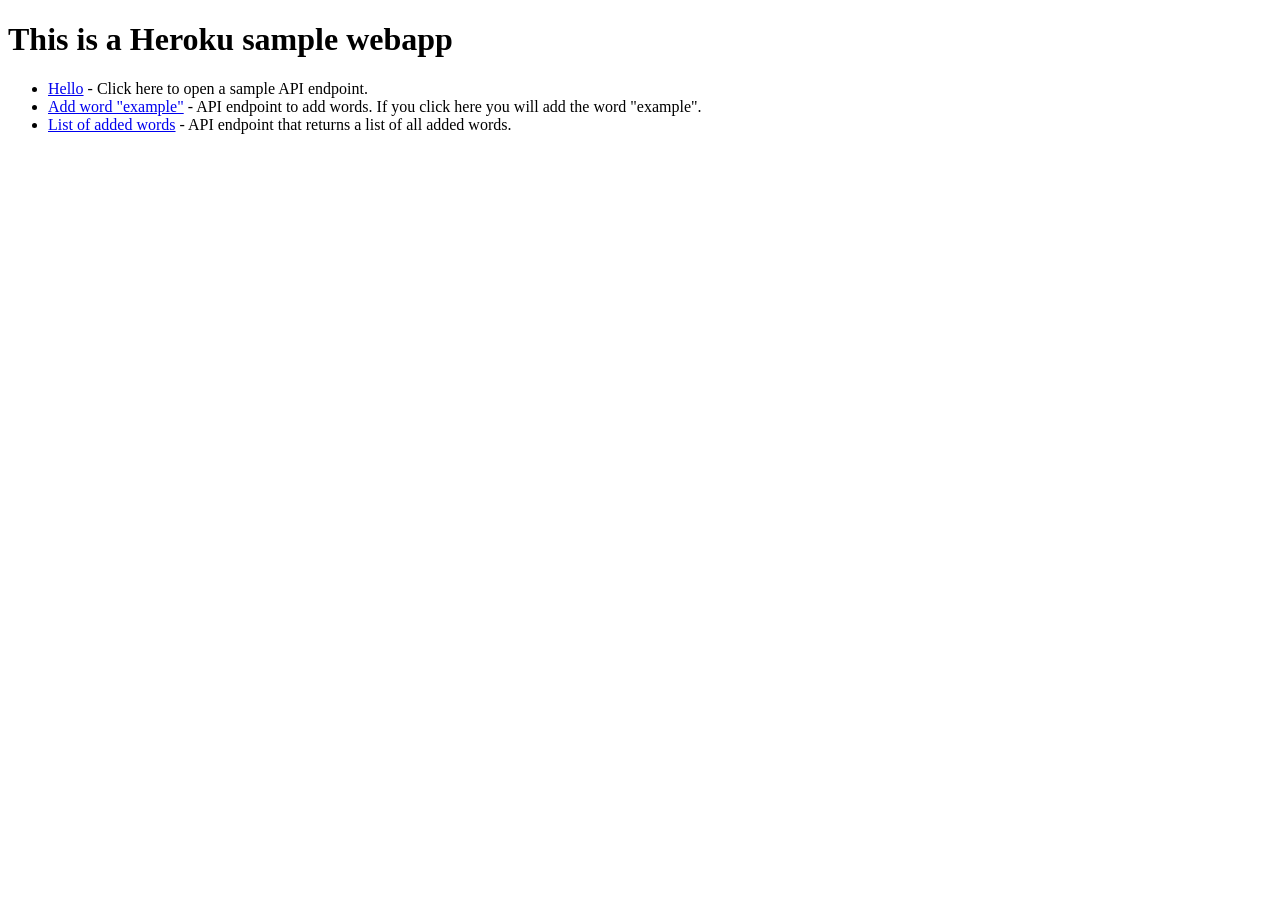
<file: src/main/resources/public/index.html>
<!doctype html>
<html lang="en">
<head>
    <meta charset="UTF-8">
    <meta name="viewport"
          content="width=device-width, user-scalable=no, initial-scale=1.0, maximum-scale=1.0, minimum-scale=1.0">
    <meta http-equiv="X-UA-Compatible" content="ie=edge">

    <title>Heroku Sample App</title>
</head>
<body>

<h1>This is a Heroku sample webapp</h1>

<ul>
    <li>
        <a href="/api/hello">Hello</a> - Click here to open a sample API endpoint.
    </li>
    <li>
        <a href="/api/insert?word=example">Add word "example"</a> - API endpoint to add words. If you click here you will add the word "example".
    </li>
    <li>
        <a href="/api/list">List of added words</a> - API endpoint that returns a list of all added words.
    </li>
</ul>

</body>
</html>
</file>
